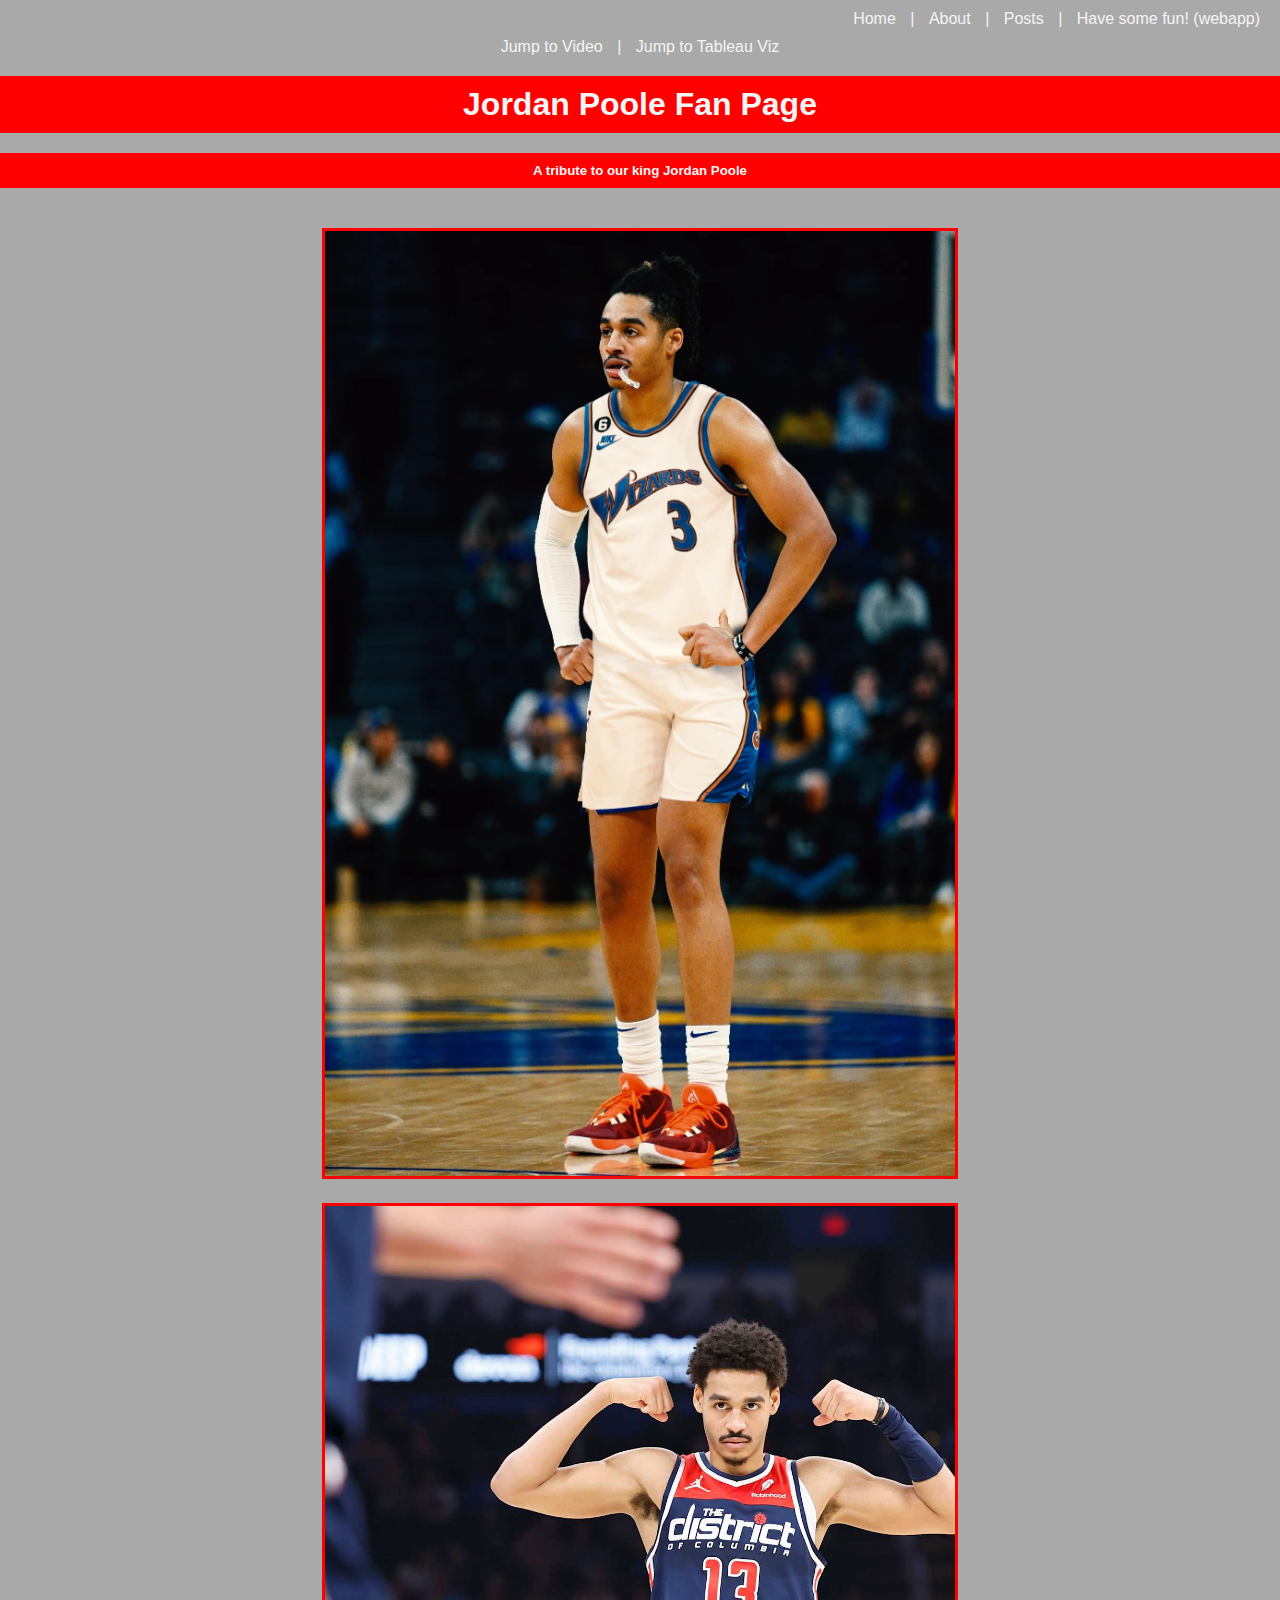
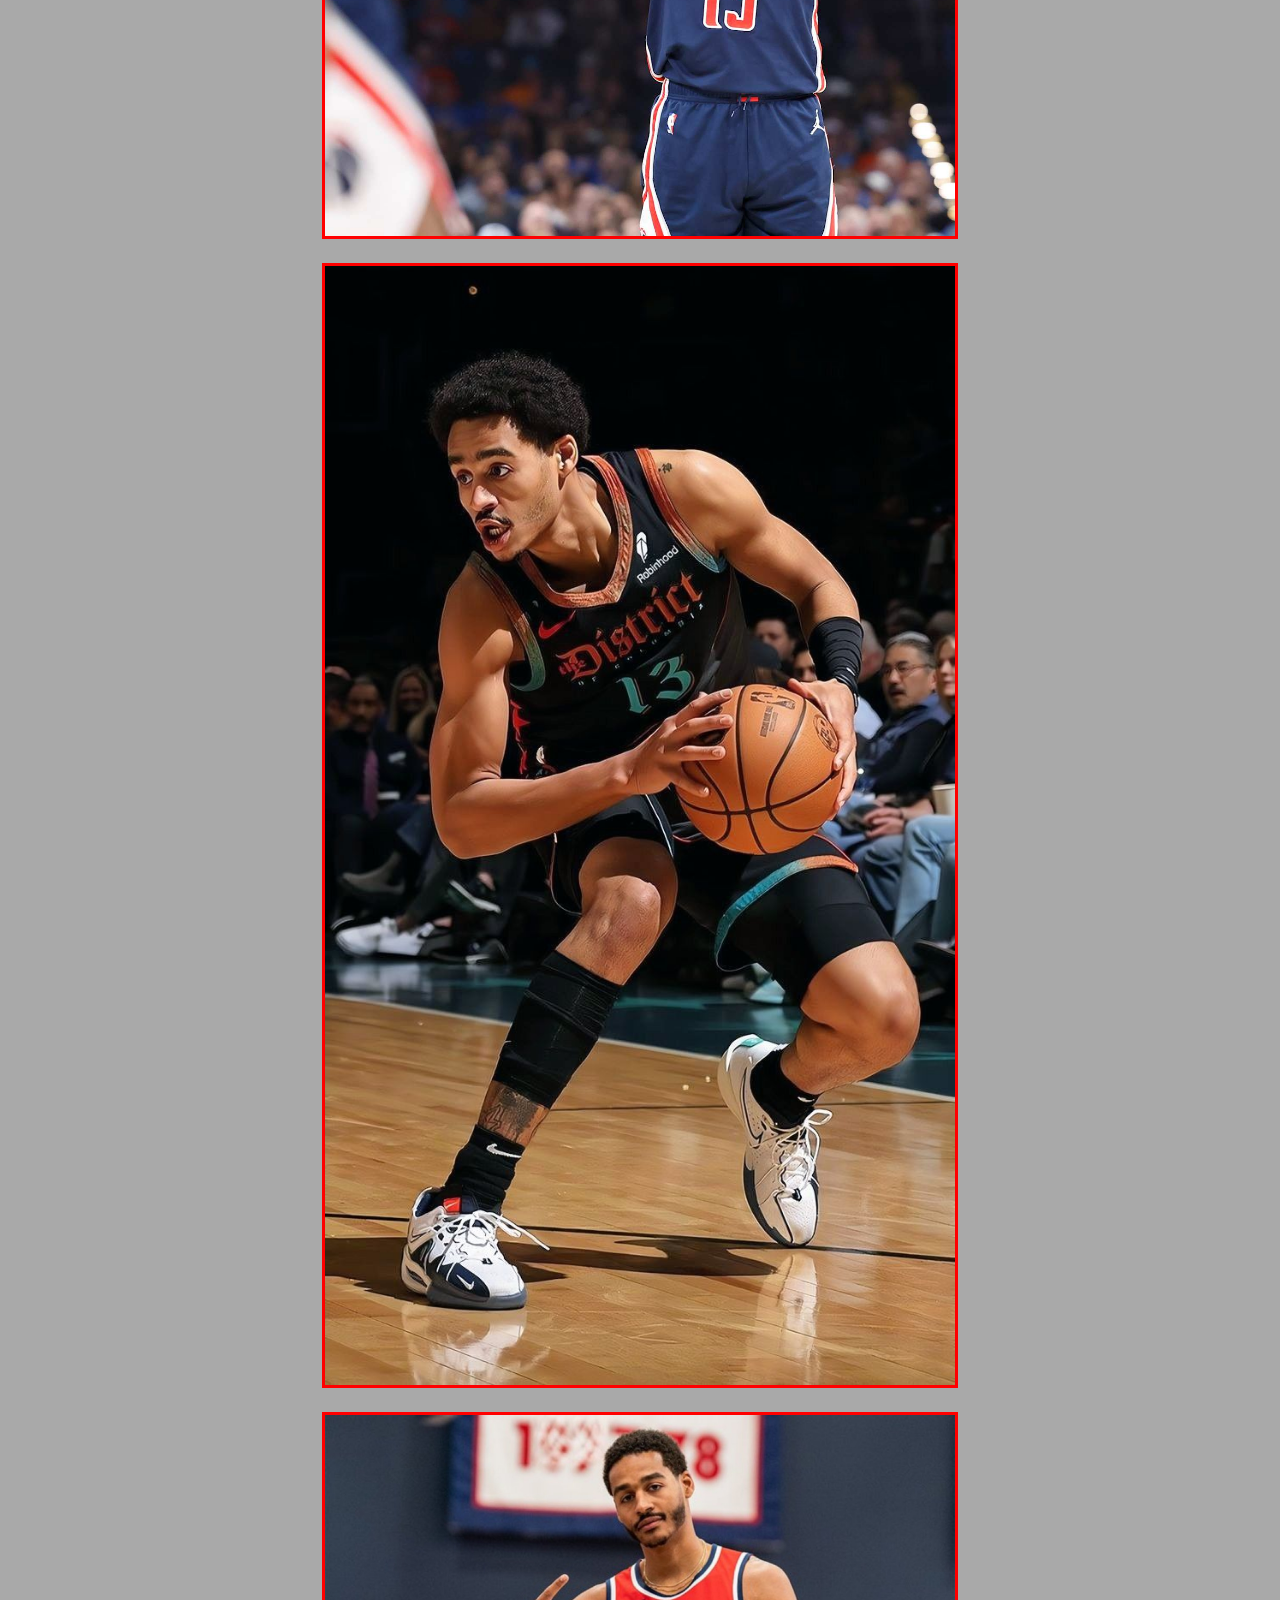
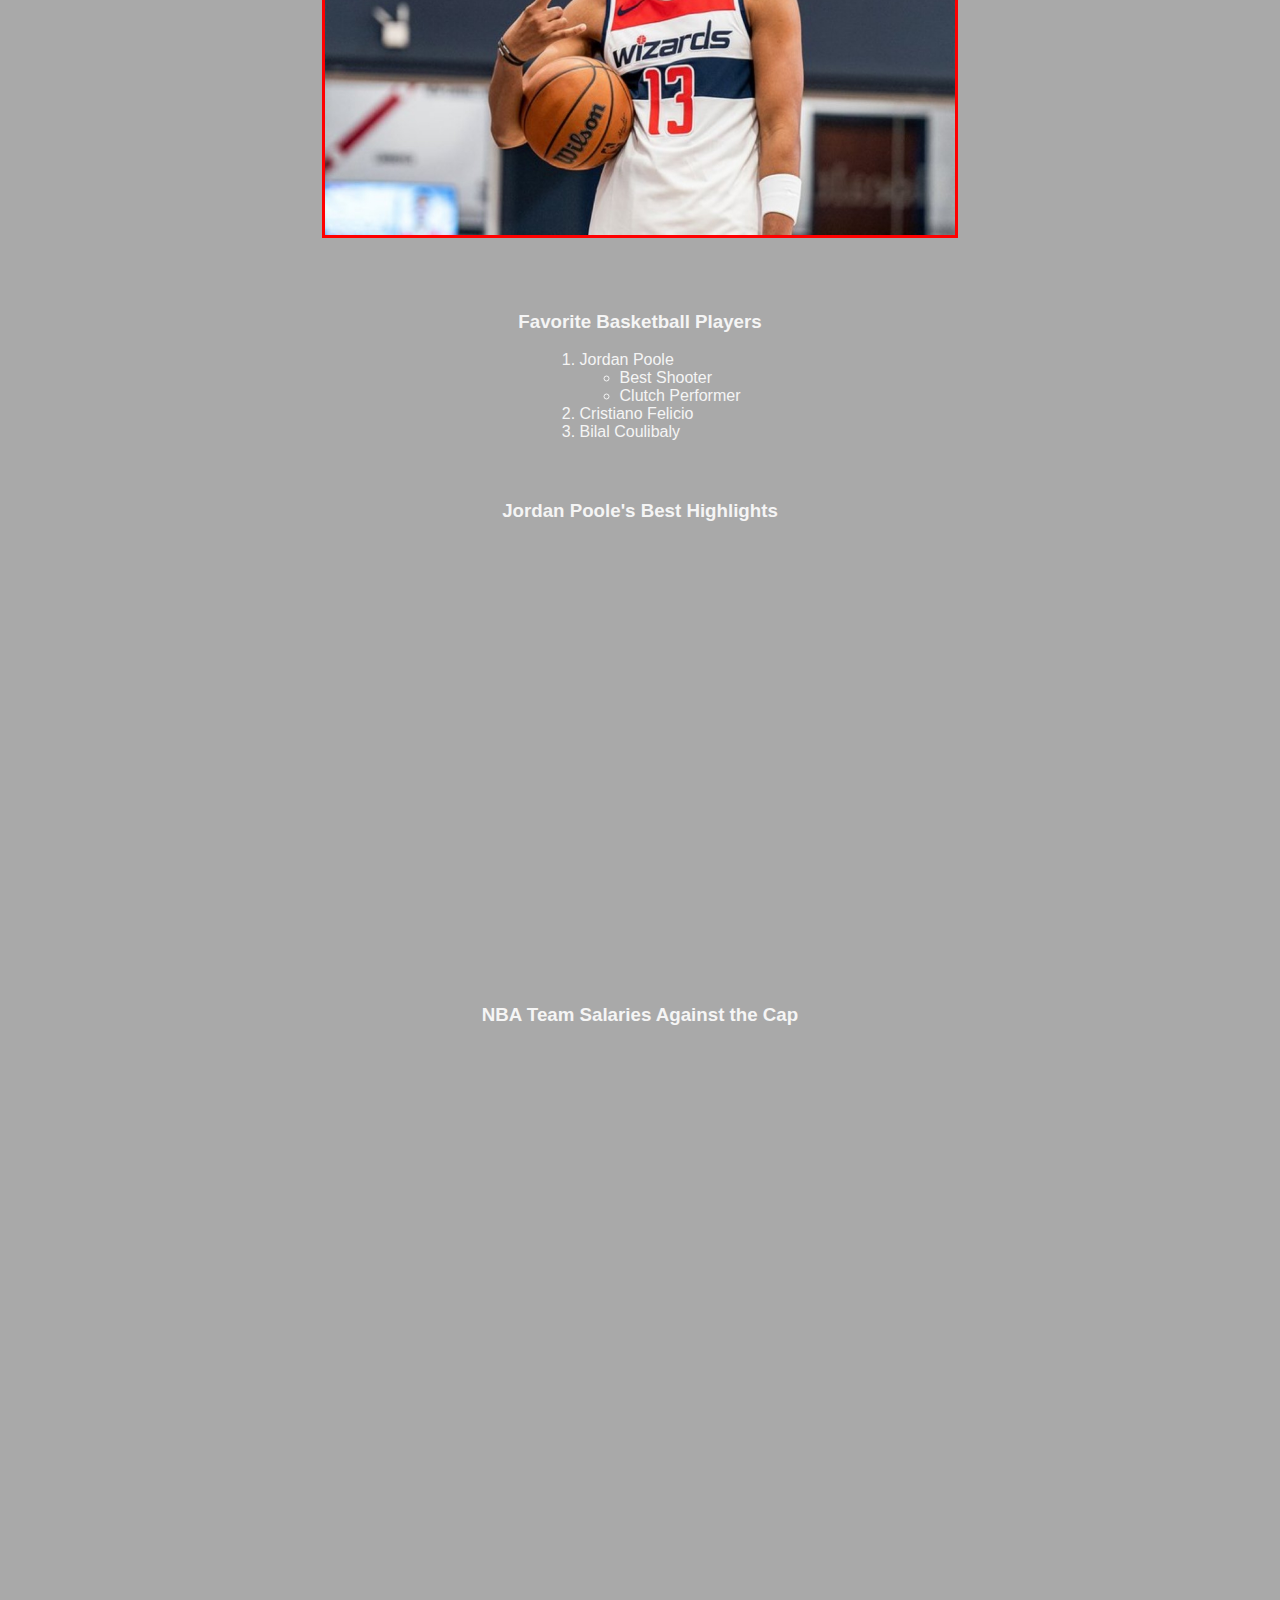
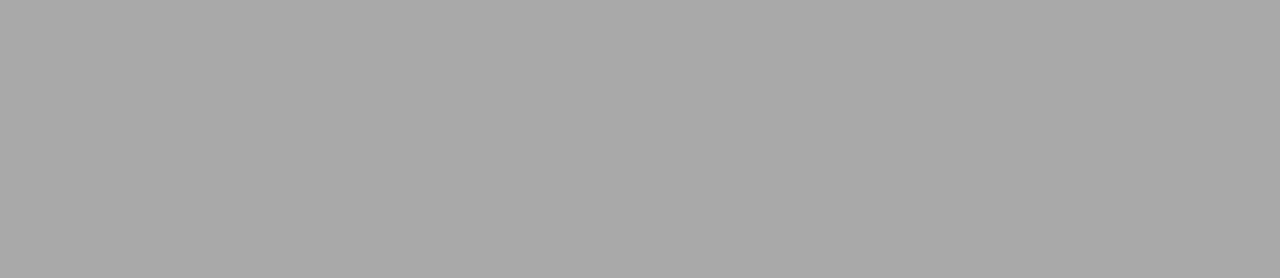
<file: scratch.html>
<!DOCTYPE html>
<html lang="en">
<head>
    <meta charset="UTF-8">
    <meta name="viewport" content="width=device-width, initial-scale=1.0">
    <title>Jordan Poole Fan Page</title>
    <link rel="stylesheet" href="customstyles.css">
</head>
<body>

    <div class="custom">
        <a href="index.html">Home</a> | 
        <a href="about.html">About</a> | 
        <a href="post.html">Posts</a> | 
        <a href="webapp.html">Have some fun! (webapp)</a>
    </div>

    <a href="#video">Jump to Video</a> | <a href="#tableau">Jump to Tableau Viz</a>

    <h1>Jordan Poole Fan Page</h1>
    <h5>A tribute to our king Jordan Poole</h5>

    <div class="content-block">
        <img class="img" src="assets/img/jp1.jpg" alt="Our king Jordan">
        <img class="img" src="assets/img/jp2.jpg" alt="Our king Jordan">
        <img class="img" src="assets/img/jp3.jpg" alt="Our king Jordan">
        <img class="img" src="assets/img/jp4.jpg" alt="Our king Jordan">
    </div>

    <div class="content-block">
        <h3>Favorite Basketball Players</h3>
        <ol>
            <li>Jordan Poole
                <ul>
                    <li>Best Shooter</li>
                    <li>Clutch Performer</li>
                </ul>
            </li>
            <li>Cristiano Felicio</li>
            <li>Bilal Coulibaly</li>
        </ol>
    </div>

    <div id="video" class="content-block">
        <h3>Jordan Poole's Best Highlights</h3>
        <iframe 
            src="https://www.youtube.com/embed/gRaWJfgsG7I" 
            title="YouTube video player" 
            allow="accelerometer; autoplay; clipboard-write; encrypted-media; gyroscope; picture-in-picture" 
            allowfullscreen>
        </iframe>
    </div>

    <div id="tableau" class="content-block">
        <h3>NBA Team Salaries Against the Cap</h3>
        <div class='tableauPlaceholder' id='viz1734212147142'>
            <noscript>
                <a href='#'>
                    <img alt='NBA Team Salaries Against the Cap' src='https://public.tableau.com/static/images/NB/NBATeamSalariesAgainsttheCap/Scorecard/1_rss.png' />
                </a>
            </noscript>
            <object class='tableauViz'>
                <param name='host_url' value='https%3A%2F%2Fpublic.tableau.com%2F' />
                <param name='embed_code_version' value='3' />
                <param name='site_root' value='' />
                <param name='name' value='NBATeamSalariesAgainsttheCap&#47;Scorecard' />
                <param name='tabs' value='no' />
                <param name='toolbar' value='yes' />
                <param name='static_image' value='https://public.tableau.com/static/images/NB/NBATeamSalariesAgainsttheCap/Scorecard/1.png' />
                <param name='animate_transition' value='yes' />
                <param name='display_static_image' value='yes' />
                <param name='display_spinner' value='yes' />
                <param name='display_overlay' value='yes' />
                <param name='display_count' value='yes' />
                <param name='language' value='en-US' />
            </object>
        </div>
        <script type='text/javascript'>
            var divElement = document.getElementById('viz1734212147142');
            var vizElement = divElement.getElementsByTagName('object')[0];
            vizElement.style.width='100%'; 
            vizElement.style.height='800px';
            var scriptElement = document.createElement('script');
            scriptElement.src = 'https://public.tableau.com/javascripts/api/viz_v1.js';
            vizElement.parentNode.insertBefore(scriptElement, vizElement);
        </script>
    </div>

</body>
</html>
</file>
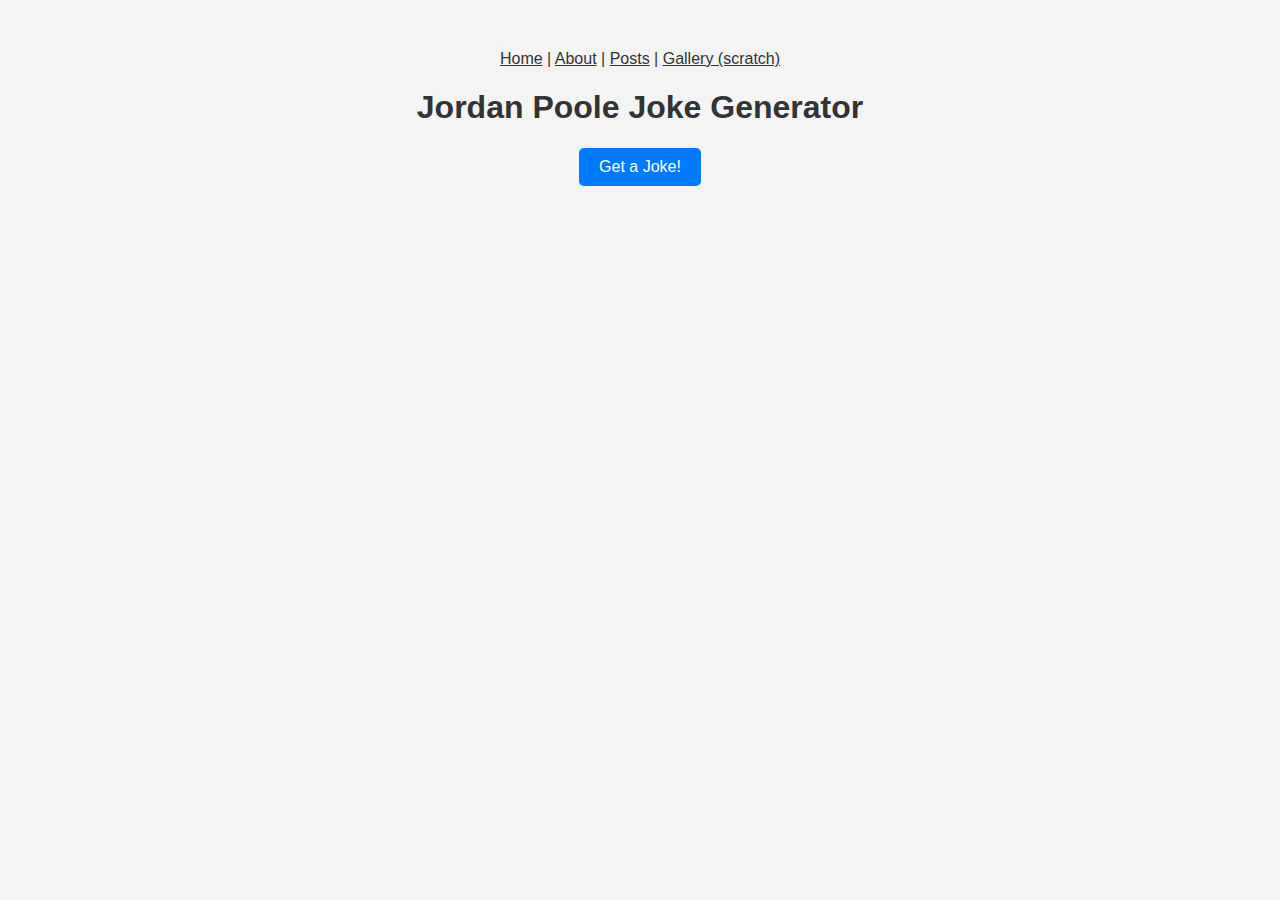
<file: webapp.html>
<!DOCTYPE html>
<html lang="en">
<head>
    <meta charset="UTF-8">
    <meta name="viewport" content="width=device-width, initial-scale=1.0">
    <title>Jordan Poole Joke Generator</title>
    <style>
        body {
            font-family: Arial, sans-serif;
            text-align: center;
            margin: 0;
            padding: 0;
            background-color: #f4f4f4;
            color: #333;
        }
        .container {
            margin-top: 50px;
        }
        button {
            padding: 10px 20px;
            font-size: 16px;
            background-color: #007bff;
            color: white;
            border: none;
            border-radius: 5px;
            cursor: pointer;
        }
        button:hover {
            background-color: #0056b3;
        }
        #joke {
            margin-top: 20px;
            font-size: 20px;
            font-weight: bold;
        }
        a {
            color: #333;
        }
    </style>
</head>
<body>
    <div class="container">
        <a href="index.html">Home</a> | <a href="about.html">About</a> | <a href="post.html">Posts</a> | <a href="scratch.html">Gallery (scratch)</a>
        <h1>Jordan Poole Joke Generator</h1>
        <button onclick="generateJoke()">Get a Joke!</button>
        <p id="joke"></p>
    </div>

    <script>
        const jokes = [
            "Why did Jordan Poole bring a life jacket to the game? Because he's always in the Poole!",
            "Jordan Poole doesn’t just splash threes; he creates tidal waves.",
            "When Jordan Poole enters the gym, even the nets get soaked.",
            "They call it a Poole Party because everyone's invited to the highlight reel.",
            "Why did the basketball blush? Jordan Poole made it look too good.",
            "Jordan Poole’s range? Let’s just say he shoots from a different zip code.",
            "Opponents call him Jordan 'Puddle' Poole—because they always end up soaked.",
            "What’s Jordan Poole’s favorite dance? The splash dance.",
            "Why don’t they let Jordan Poole play near the ocean? Too many splash warnings.",
            "Jordan Poole’s shot is wetter than Seattle in December.",
            "They say Jordan Poole doesn’t miss… because the rim is just his assistant.",
            "Jordan Poole's dribble moves have defenders calling their chiropractors.",
            "The only thing faster than Jordan Poole’s crossover is his scoring streak.",
            "Jordan Poole walked into a pool party—then turned it into a slam dunk contest.",
            "Jordan Poole doesn’t drive to the hoop; he surfs there.",
            "Jordan Poole’s basketball IQ is so high, it graduated summa cum laude.",
            "Why does Jordan Poole love fast breaks? Because he gets to lead the splash zone.",
            "Jordan Poole doesn’t just hit threes; he writes poetry with them.",
            "They don’t call it a highlight reel anymore; it’s a Poole reel.",
            "Jordan Poole’s shot is so clean, the janitor asked for tips.",
            "What do you get when Jordan Poole and Steph Curry play together? A tsunami warning.",
            "Jordan Poole’s handles are so slick, the court needs hazard signs.",
            "Why did Jordan Poole bring sunscreen to the game? For his shooting streaks in the spotlight.",
            "Jordan Poole’s step-back threes are so smooth, they should be bottled as cologne.",
            "Why do defenders avoid Jordan Poole? They don’t want to end up in the deep end.",
            "Jordan Poole isn’t just a shooter; he’s a swim instructor for the net.",
            "Jordan Poole's assists are like lifeboats—they save the game every time.",
            "Why did the court flood? Jordan Poole brought the rain again.",
            "Jordan Poole’s threes come with a lifeguard warning.",
            "Opponents don’t guard Jordan Poole—they need floaties to keep up.",
            "Why does Jordan Poole always smile? He’s making basketball a splash.",
            "Jordan Poole’s defense is like a whirlpool; opponents get sucked in.",
            "Jordan Poole is proof you can make waves without leaving the court.",
            "Why did Jordan Poole wear goggles? To see all his shots better underwater.",
            "Jordan Poole doesn’t break ankles—he drowns defenders.",
            "Why do fans bring towels to Jordan Poole’s games? To dry off after his performances.",
            "Jordan Poole doesn’t shoot bricks; he builds pools.",
            "What’s Jordan Poole’s warm-up routine? Practicing cannonballs into the deep end.",
            "Jordan Poole's nickname should be 'Poseidon'—he rules the splash zone.",
            "Why does Jordan Poole play so well at night? Because stars shine brightest.",
            "Jordan Poole’s crossover could part the Red Sea.",
            "When Jordan Poole steps back, even time stops to watch.",
            "What’s wetter than a Jordan Poole jumper? Nothing.",
            "Jordan Poole’s highlight reel doubles as a weather report: Expect rain.",
            "Why is Jordan Poole the best teammate? He makes everyone else look like they’re walking on water.",
            "They should rename the 3-point line the Poole Party zone.",
            "Jordan Poole doesn’t just make baskets; he makes tidal waves.",
            "Why did Jordan Poole bring a surfboard to the game? To ride his own wave.",
            "When Jordan Poole plays, every gym turns into an indoor waterpark.",
            "Jordan Poole’s shooting stroke is the eighth wonder of the world."
        ];

        function generateJoke() {
            const randomIndex = Math.floor(Math.random() * jokes.length);
            document.getElementById("joke").innerText = jokes[randomIndex];
        }
    </script>
</body>
</html>
</file>
<file: customstyles.css>
body {
    font-family: 'Gill Sans', 'Gill Sans MT', Calibri, 'Trebuchet MS', sans-serif;
    background-color: darkgrey;
    color: whitesmoke;
    text-align: center;
    margin: 0;
    padding: 0;
}
.custom {
    text-align: right;
    margin: 10px;
}
a {
    color: whitesmoke;
    text-decoration: none;
    margin: 0 10px;
}
a:hover {
    text-decoration: underline;
}
.img {
    border: 3px solid red;
    width: 50%;
    margin: 10px auto;
}
h1, h5 {
    background-color: red;
    color: whitesmoke;
    padding: 10px;
    margin: 20px 0;
}
iframe {
    border: none;
    width: 80%;
    height: 400px;
}
.content-block {
    margin: 20px auto;
    padding: 10px;
    text-align: center;
}
ol {
    text-align: left;
    margin: auto;
    display: inline-block;
}
ol ul {
    list-style-type: circle;
}
.tableauPlaceholder {
    margin: auto;
    display: block;
    text-align: center;
}
</file>
